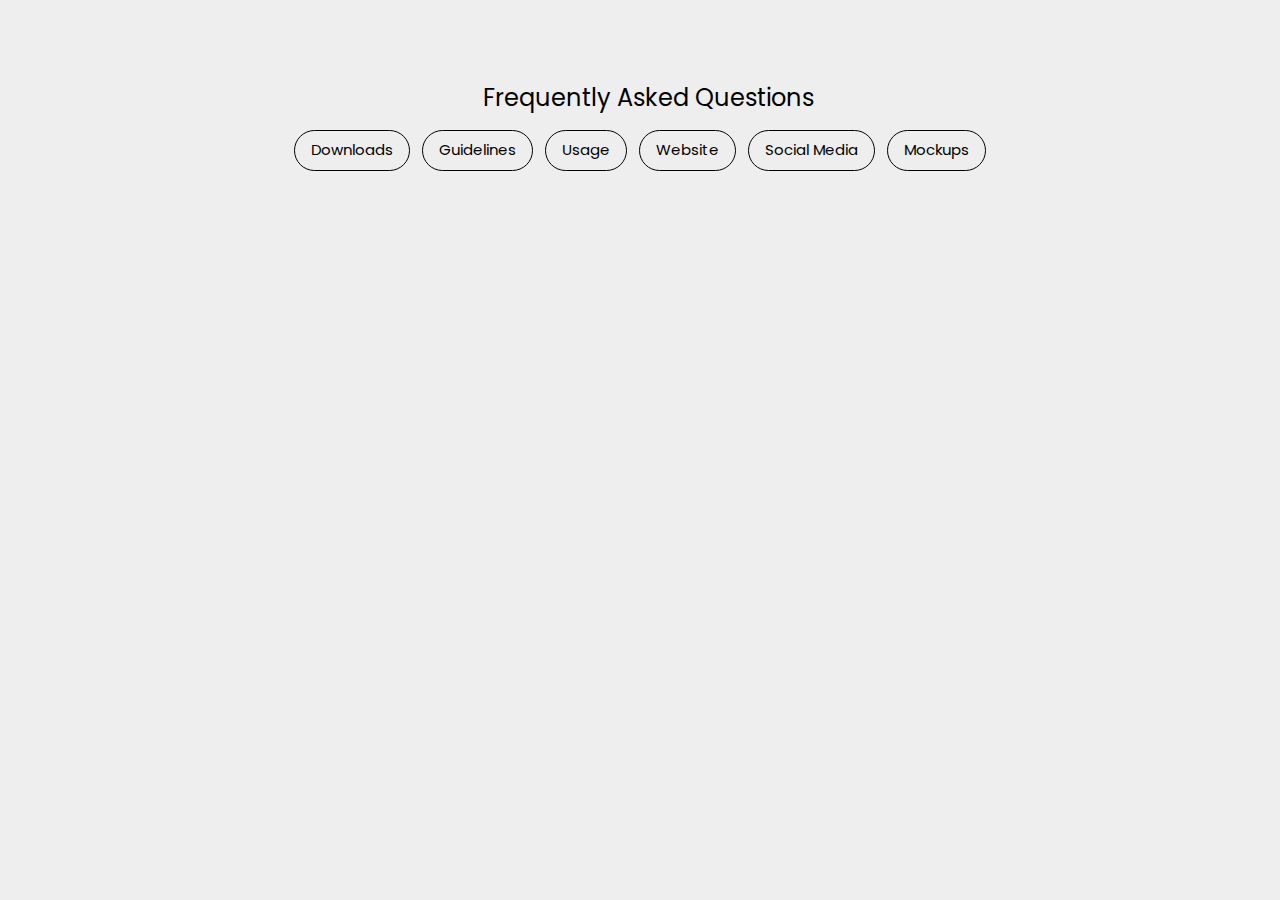
<file: Pages/faq.html>
<!DOCTYPE html>
<html lang="en">

<head>
  <meta charset="UTF-8">
  <meta name="viewport" content="width=device-width, initial-scale=1.0">
  <title>FAQ</title>
  <link rel="stylesheet" type="text/css" href="../Styles/faq.css">
  <link rel="stylesheet" type="text/css" href="../Assets/Common/header_navbar.css">
  <link rel="stylesheet" type="text/css" href="../Assets/Common/footer.css">
  <link rel="stylesheet" href="https://www.w3schools.com/w3css/4/w3.css">
  <link rel="stylesheet" href="https://cdnjs.cloudflare.com/ajax/libs/font-awesome/4.7.0/css/font-awesome.min.css">
  <link href='https://fonts.googleapis.com/css?family=Poppins' rel='stylesheet'>

</head>

<body>

<!--header-->
<div id="header-container">
</div>

<main>  
  <!--filterbuttons-->
<h3 style="padding-left: 16px;font-family:poppins; text-align: center; margin: 20px 54px 0px 54px;">Frequently Asked Questions</h3>
    <div class="w3-bar w3-padding" id="btn-bar"">
      <button class="w3-button w3-round-xxlarge my-button" id="filter-button">Downloads</button>
      <button class="w3-button w3-round-xxlarge my-button" id="filter-button">Guidelines</button>
      <button class="w3-button w3-round-xxlarge my-button" id="filter-button">Usage</button>
      <button class="w3-button w3-round-xxlarge my-button" id="filter-button">Website</button>
      <button class="w3-button w3-round-xxlarge my-button" id="filter-button">Social Media</button>
      <button class="w3-button w3-round-xxlarge my-button" id="filter-button">Mockups</button>
  </div>

<!--Accordions-->
  <div class="container">    
    <div id="accordion">
    </div>
  </div>
</main>

<footer>
<!--Footer-->
<div id="footer-container">
</div>
</footer>

  <script type="text/javascript" src="../Assets/Common/header_navbar.js"></script>
  <script type="text/javascript" src="../Scripts/faq.js"></script>
  <script type="text/javascript" src="../Scripts/include-html.js"></script>

</body>

</html>
</file>
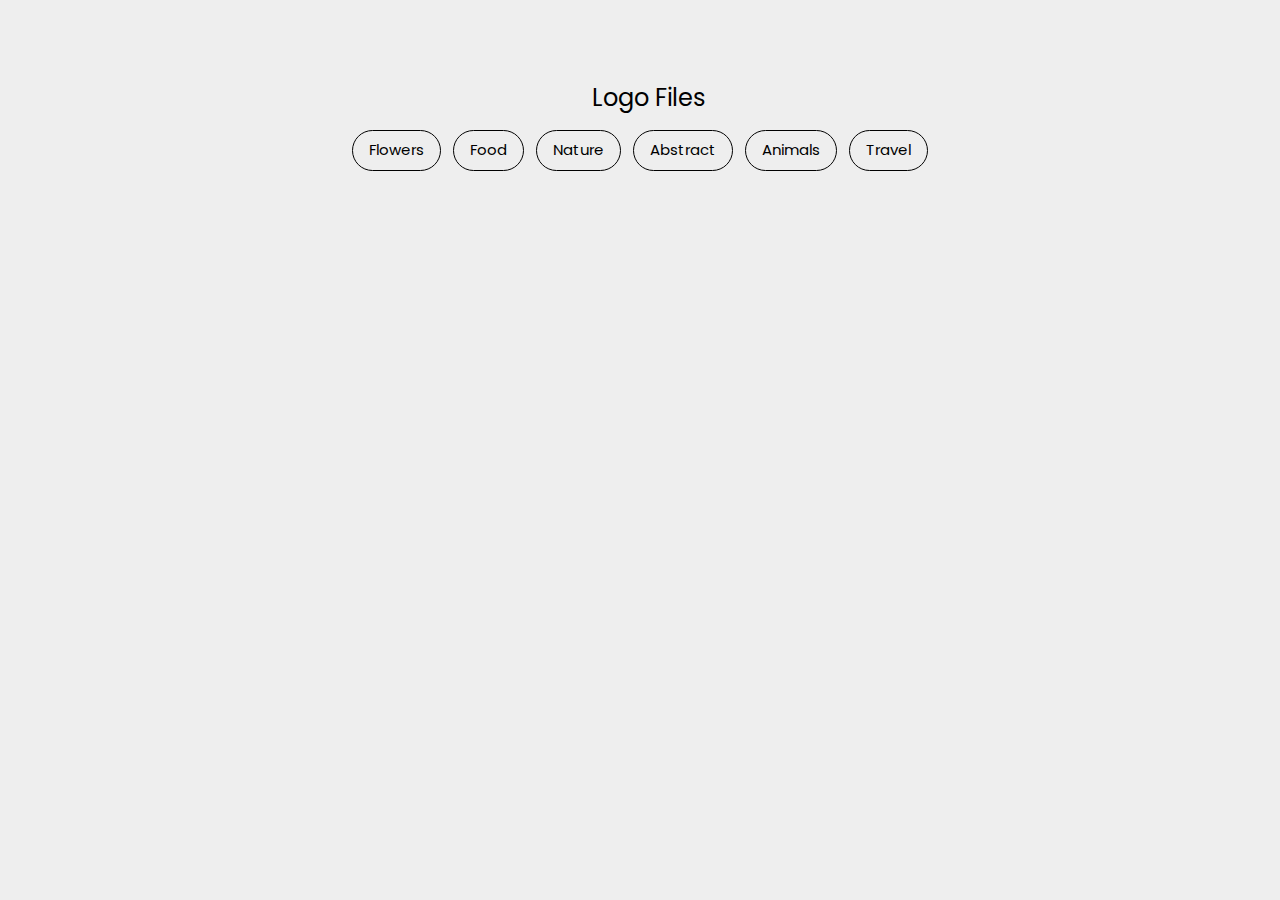
<file: Pages/logos.html>
<!DOCTYPE html>
<html lang="en">

<head>
  <meta charset="UTF-8">
  <meta name="viewport" content="width=device-width, initial-scale=1.0">
  <title>Logo Files</title>
  <link rel="stylesheet" href="../Assets/Common/header_navbar.css">
  <link rel="stylesheet" href="../Assets/Common/footer.css">
  <link rel="stylesheet" href="../Styles/logos.css">
  <link rel="stylesheet" href="https://www.w3schools.com/w3css/4/w3.css">
  <link rel="stylesheet" href="https://cdnjs.cloudflare.com/ajax/libs/font-awesome/4.7.0/css/font-awesome.min.css">
    <link href='https://fonts.googleapis.com/css?family=Poppins' rel='stylesheet'>
</head>

<body>
  <div id="header-container">
  </div>

    <main>
<h3 style="padding-left: 16px;font-family:poppins; text-align: center; margin: 20px 54px 0px 54px;">Logo Files</h3>

      <div class="w3-bar w3-padding" id="btn-bar">
        <button class="w3-button w3-round-xxlarge my-button">Flowers</button>
        <button class="w3-button w3-round-xxlarge my-button">Food</button>
        <button class="w3-button w3-round-xxlarge my-button">Nature</button>
        <button class="w3-button w3-round-xxlarge my-button">Abstract</button>
        <button class="w3-button w3-round-xxlarge my-button">Animals</button>
        <button class="w3-button w3-round-xxlarge my-button">Travel</button>
      </div>
      <div class="w3-container" id="w3-container">
        <div class="image-grid" id="image-grid"> </div>
      </div>
  </div>
  </main>

<footer>
  <div id="footer-container">
  </div>
</footer>

  <script src="../Assets/Common/header_navbar.js"></script>
  <script src="../Scripts/logos.js"></script>
  <script src="../Scripts/include-html.js"></script>
  
</body>

</html>
</file>
<file: Styles/faq.css>
:root {
  --bg: #fff;
  --text: #7288a2;
  --gray: #4d5974;
  --lightgray: #e5e5e5;
  --blue: #d10754;
}

body {
  font-family: Arial, sans-serif;
  padding-top: 60px;
  background-color: #eeeeee;
  min-height: 200vh;
  display: flex;
  flex-direction: column;
}

main {
  flex: 1;
}

#header-element-left{
color: #000000;
}

.container {
  font-family: "Poppins";
  margin: 0 auto;
  padding: 1.1rem 1.1rem 1.1 rem 0rem;
  width: 80%;
}

.accordion-item {
  border-bottom: 1px solid var(--lightgray);
}

.accordion-button {
  font-family: "Poppins";
  position: relative;
  display: block;
  text-align: left;
  width: 100%;
  padding: 1em 0;
  color: var(--text);
  font-size: 1.15rem;
  font-weight: 400;
  border: none;
  background: none;
  outline: none;
}
.accordion-button:hover, .accordion-button:focus {
  cursor: pointer;
  color: var(--blue);
}

.accordion-button:hover::after, .accordion-button:focus::after {
  cursor: pointer;
  color: var(--blue);
  border: 1px solid var(--blue);
}

.accordion-button[aria-expanded='true'] {
  color: var(--blue);
}

.accordion-button[aria-expanded='true'] .icon::after {
  width: 0;
}

.accordion-title {
 padding: 1em 1.5em 1.5em 0;
}
  

.accordion-content {
font-family: "Poppins";
  opacity: 0;
  max-height: 0;
  overflow: hidden;
  transition: opacity 200ms linear, max-height 200ms linear;
  will-change: opacity, max-height;
}

.accordion-button[aria-expanded='true'] + .accordion-content {
  opacity: 1;
  max-height: 9em;
  transition: all 200ms linear;
  will-change: opacity, max-height;
}

.accordion-content p {
  font-size: 1rem;
  font-weight: 300;
  margin: 2em 0;
}

.accordion-button[aria-expanded='true'] {
  border-bottom: 1px solid var(--gray);
}

.accordion-button .icon {
  display: inline-block;
  position: absolute;
  top: 18px;
  right: -20px;
  width: 22px;
  height: 22px;
  border: 1px solid;
  border-radius: 22px;
}

.accordion-button .icon::before {
  display: block;
  position: absolute;
  content: '';
  top: 9px;
  left: 5px;
  width: 10px;
  height: 2px;
  background: currentColor;
}

.accordion-button .icon::after {
  display: block;
  position: absolute;
  content: '';
  top: 5px;
  left: 9px;
  width: 2px;
  height: 10px;
  background: currentColor;
}

/*filter buttons*/


#btn-bar {
  transition: margin-left 0.3s ease-in-out;
  display: flex;
  justify-content: center;
  margin-bottom: 20px;
}

#btn-bar.active {
  margin-left: 225px;
}

#btn-bar button{
  border: 1px solid #000000;    
  color: black;
}

.my-button{  
  display: flex;
  flex-wrap: wrap;
  margin: 6px;
  transition: all 0.1s ease-in-out;
  box-shadow: 0px 0px white;
  font-family: "poppins";
   background-color: red;

}

#btn-bar .my-button:hover {
  box-shadow: 0px 3px #000000;
  background-color: #d10754 !important;
  color: white !important;
}

#btn-bar .my-button:active {
  transform: translate(0px, 3px);
  box-shadow: 0px 0px white;
}


@media screen and (max-width: 768px) {
  #btn-bar{
  display: block !important;
  white-space: nowrap;
  overflow-x: auto;
}
}
</file>
<file: Assets/Common/header_navbar.css>
/*Root files*/
body {
  font-family: Arial, sans-serif;
  background-color: #eeeeee;
}

header {
  display: flex;
  height: 60px;
  backdrop-filter: blur(21px) saturate(100%);
  background-color: #16243d;
  transition: all 0.3s ease-in-out;
  font-family: "Poppins";
}

#header-element-left{
color:#ffffff;
}

/*header*/
.brand-name {
  margin-left: 40px;
}

.w3-display-right {
  display: flex;
}

.w3-button {
  margin: 6px;
  transition: all 0.1s ease-in-out;
  box-shadow: 0px 0px white;
}

.header-nav .w3-button:hover {
  box-shadow: 0px 3px #000000;
  background-color: #d10754 !important;
  color: white;
}

.header-nav .w3-button:hover img{
  filter: brightness(0) invert(1);
}

.header-nav .w3-button:active {
  transform: translate(0px, 3px);
  box-shadow: 0px 0px white;
}

.hamburger-menu {
  font-size: 24px;
  cursor: pointer;
  margin-left: 15px;
}

.brand-name.w3-display-left {
  margin-left: 60px;
  font-size: 24px;
  font-weight: bold;
}

.sidenav {
  width: 225px;
  height: 100%;
  background-color: #16243d;
  position: fixed;
  top: 60px;
  left: -170px;
  transition: left 0.3s ease-in-out;
  overflow-y: scroll;
  display: relative;
  z-index: 2;
}

.sidenav.active {
  left: 0;
}

.nav-list {
  list-style: none;
  padding: 0;
  margin: 0;
}

.nav-list li {
  padding: 14px 15px 14px 14px;
  transition: all 0.2s ease-in-out;
  cursor: pointer;
}

.nav-list li a {
  display: flex;
  align-items: center;
  text-decoration: none;
  color: #fff;
  font-size: 14px;
  font-family: "Poppins";
}

.nav-list li a img {
  margin-left: auto;
  float: right;
}

.nav-list li:hover {
  background-color: #d10754;
}

.w3-hide {
  background-color: #0b709b;
}

/*colored scrollbar*/
::-webkit-scrollbar {
  width: 5px;
 display: none;
}

/* Track */
::-webkit-scrollbar-track {
  box-shadow: inset 0 0 1000px #fff;
}

/* Handle */
::-webkit-scrollbar-thumb {
  background: #fff;
  border-radius: 0px;
}

/* Handle on hover */
::-webkit-scrollbar-thumb:hover {
  background: #fff;
}

a {
  text-decoration: none;
  color: inherit;
}

/*responsiveness*/
@media only screen and (max-width: 768px) {
  
	.w3-display-right {
  		display: none;
  	}
 	.sidenav {
		left: -225px;
	}
}
</file>
<file: Assets/Common/footer.css>
body {
  background-color: #eeeeee;
min-height: 100vh !important;
    display: flex;
    flex-direction: column;
}

/*Bottom download Links*/
.w3-display-center{
  display: none;
}

#bottom-download-links{
  justify-content: center;
  padding: 10px;
  align-items: center;
  font-family: "Poppins";
}

#bottom-download-links .w3-button:hover span{
  color: white;
}

/*Footer*/
.footer-container{
  font-family: "poppins";
  width: 100%; 
  height: auto; 
  background-color: #16243d; 
  text-align:center;
  color: #eeeeee;
  margin-top: 100px;
}

.footer-text{
    display: flex;
    justify-content: center;
    padding: 20px;
}

/*Responsiveness*/
@media only screen and (max-width: 768px) {
  .w3-display-center{
  display: flex;
  }
}
</file>
<file: Styles/logos.css>
body {
  font-family: Arial, sans-serif;
  padding-top: 60px;
  background-color: #eeeeee;
  min-height: 100vh;
  display: flex;
  flex-wrap: column;
}

main {
  flex: 1;
}

header {
  display: flex;
  height: 60px;
  backdrop-filter: blur(21px) saturate(100%);
  transition: all 0.3s ease-in-out;
  font-family: "Poppins";
}

.brand-name {
  margin-left: 40px;
}

#nav {
  width: 250px;
  padding-top: 60px;
}

/*filter buttons*/
.w3-bar{
  display:flex;
  flex-wrap: wrap;
  justify-content: center;
}

#btn-bar {
  transition: margin-left 0.3s ease-in-out;
  display: flex;
  justify-content: center;
  margin-bottom: 20px;
}

#btn-bar.active {
  margin-left: 0px; /*225px;*/
}

#btn-bar button{
  border: 1px solid #000000;    
  color: black;
}

.my-button{  
  display: flex;
  flex-wrap: wrap;
  margin: 6px;
  transition: all 0.1s ease-in-out;
  box-shadow: 0px 0px white;
  font-family: "poppins";
   background-color: red;

}

#btn-bar .my-button:hover {
  box-shadow: 0px 3px #000000;
  background-color: #d10754 !important;
  color: white !important;
}

#btn-bar .my-button:active {
  transform: translate(0px, 3px);
  box-shadow: 0px 0px white;
}

#w3-container {
  margin-left: 60px;
  transition: margin-left 0.3s ease-in-out;
}

#w3-container.active {
  margin-left: 225px;
}

.image-grid {
  display: grid;
  flex-wrap: wrap;
  justify-content: space-around;
  grid-template-columns: repeat(3, 1fr);
  gap: 25px;

}

/* Image Card Styles */
.image-container {
  position: relative;
  overflow: hidden;
  border-radius: 15px;
}

.image {
  width: 100%;
  height: 100%;
  cursor: pointer;
  transition: transform 0.3s ease-out;
}

.download-button {
  position: absolute;
  bottom: -45px;
  right: 5px;
  background-color: #ffffff;
  color: #000000;
  padding: 10px 10px;
  border: black 2px;
  border-radius: 25px;
  cursor: pointer;
  opacity: 1;
  transition: all 0.3s ease-in-out;
  scale: 0.8
}

.image_tag {
  position: absolute;
  bottom: -50px;
  left: 10px;
  color: #ffffff;
  font-size: 16px;
  cursor: pointer;
  opacity: 1;
  transition: all 0.3s ease-in-out;
}

.image-container:hover .image {
  transform: scale(1.08);
}

.image_rect {
  position: absolute;
    backdrop-filter: blur(25px) saturate(200%);
    -webkit-backdrop-filter: blur(25px) saturate(200%);
    background-color: rgba(17, 25, 40, 0.59);
  opacity: 1;
  bottom: -25%;
  left: 0;
  width: 100%; /* Same width as the image container */
  height: 20%;
  transition: 0.3s;
}

.image-container:hover .download-button {
  bottom: 5px;
}

.download-button:hover {
  filter: invert(100%);
}

.image-container:hover .image_tag {
  bottom: 5px;
}

.image-container:hover .image_rect {
  bottom: 0;
}

/*Responsive design*/
@media screen and (max-width: 768px) {
  .image-grid {
    grid-template-columns: repeat(2, 1fr);
  }
  
  .download-button {
    transform: scale(0.7);
  }
  
  #w3-container{
  margin-left: 0px;
  }

  #btn-bar{
    display: block !important;
    white-space: nowrap;
    overflow-x: auto;
  }
}

@media screen and (max-width: 500px) {
  .image-grid {
    grid-template-columns: 1fr;
  }
  
  .download-button {
    transform: scale(1);
  }
}
</file>
